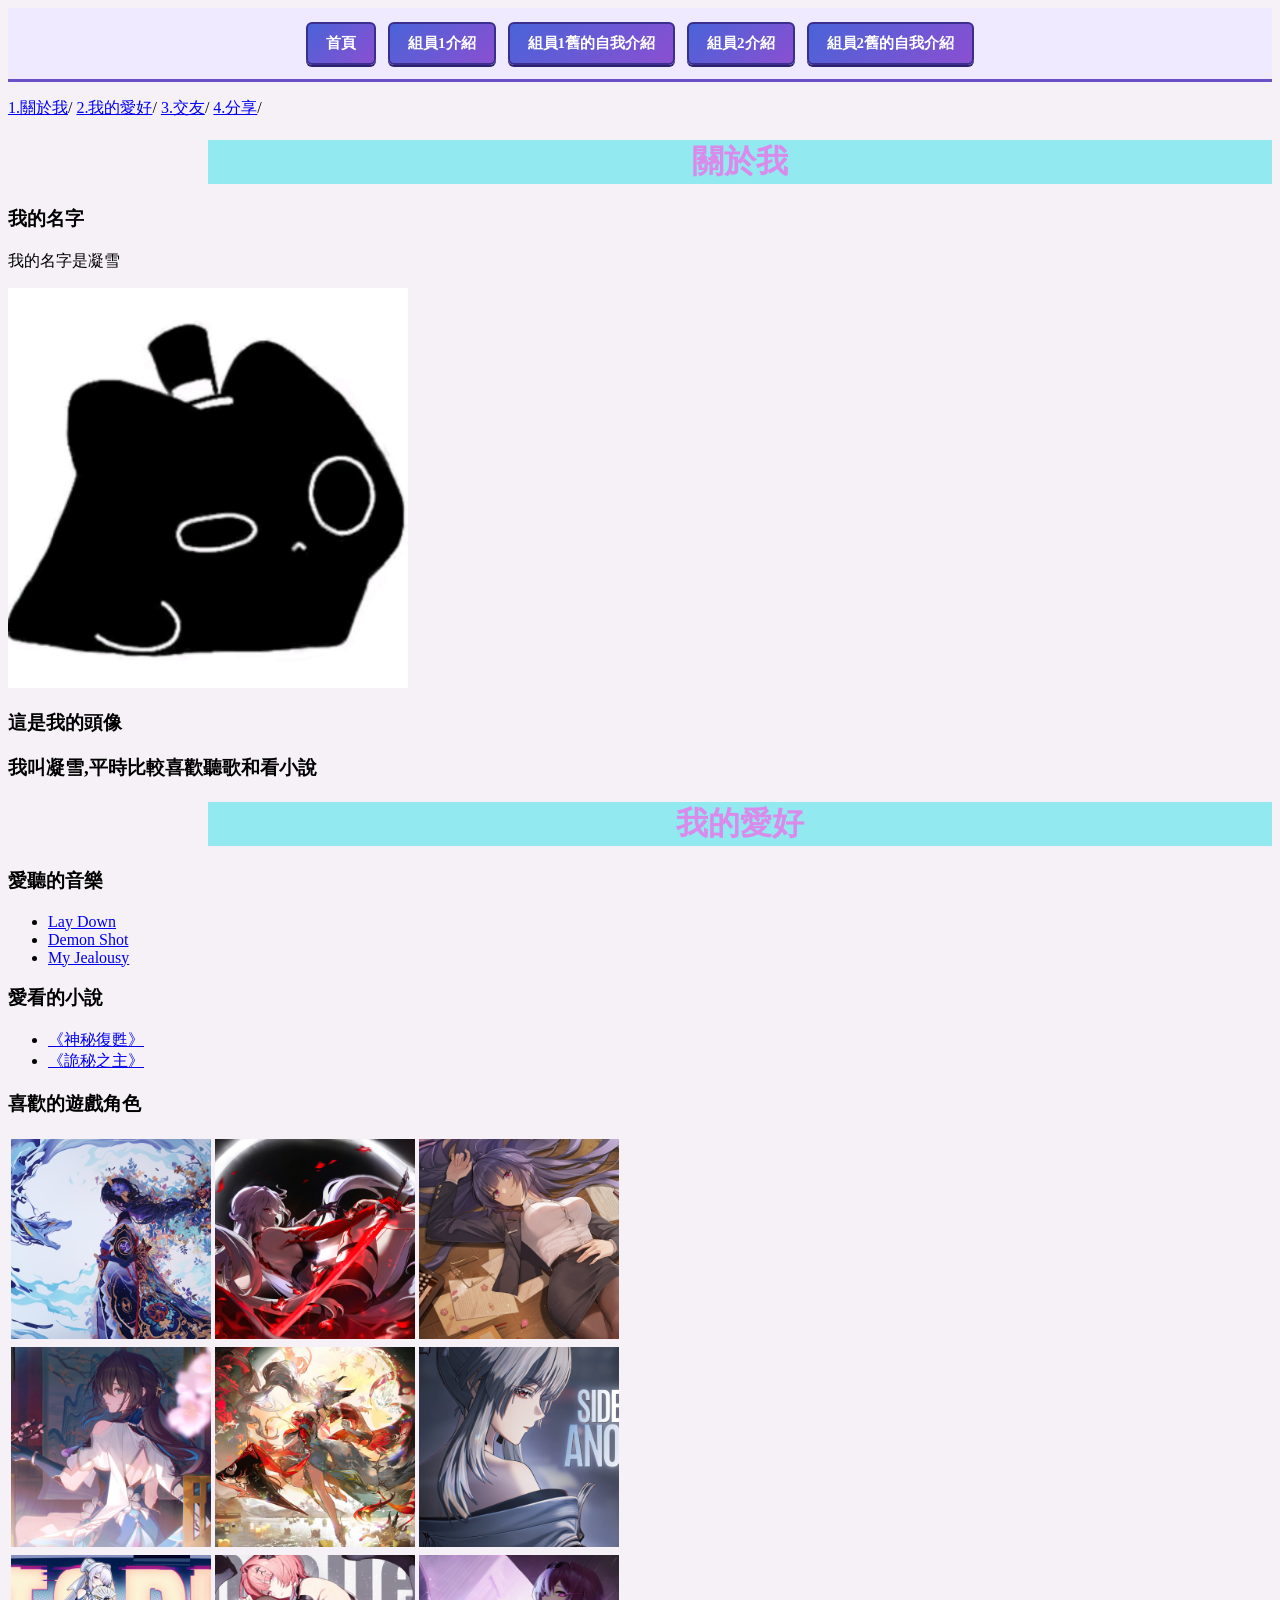
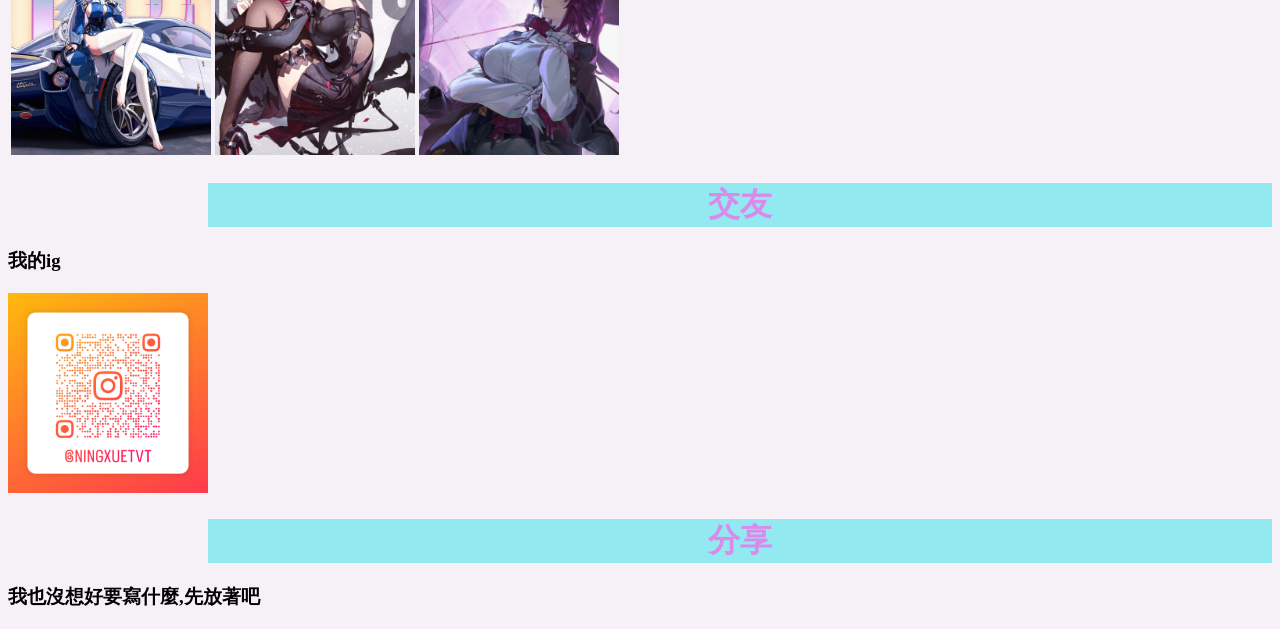
<file: index.html>
<!DOCTYPE html>
<html lang="zh-Hant">

<head>
    <meta charset="UTF-8">
    <meta name="viewport" content="width=device-width, initial-scale=1.0">
    <title>凝雪的交友網站</title>
    <link rel="icon" href="photo00.jpg">

    <link rel="stylesheet" href="custom.css">

    <style>
        h1{
            color:rgb(173, 129, 214);
            text-align:center;
        }
    </style>
</head>
<body>
    <nav class="quick-nav">
        <a href="https://chenbaipang080116-dev.github.io/ui-final-project/home.html">首頁</a>
        <a href="https://chenbaipang080116-dev.github.io/ui-final-project/member1.html">組員1介紹</a>
        <a href="https://chenbaipang080116-dev.github.io/ui-final-project/15751945/index.html">組員1舊的自我介紹</a>
        <a href="https://ningxuetvt.github.io/ningxue-minecraft-website/">組員2介紹</a>
        <a href="https://ningxuetvt.github.io/ningxue-website-original/">組員2舊的自我介紹</a>
    </nav>
    <p>
        <a href="#a1">1.關於我</a>/
        <a href="#a2">2.我的愛好</a>/
        <a href="#a3">3.交友</a>/
        <a href="#a4">4.分享</a>/
    </p>
    <h1 id="a1"
    style="color:rgb(218, 138, 234);background-color:rgb(147, 233, 240);text-align:center;">關於我</h1>
    <h3>我的名字</h3>
    <p>我的名字是凝雪</p>
    <img src="photo00.jpg" width="400" height="400">
    <h3>這是我的頭像</h3>
    <h3>我叫凝雪,平時比較喜歡聽歌和看小說</h3>

    <h1 id="a2"
    style="color:rgb(218, 138, 234);background-color:rgb(147, 233, 240);text-align:center;">我的愛好</h1>
    <h3>愛聽的音樂</h3>
    <ul>    
        <li><a href="https://www.youtube.com/watch?v=5QyBGvZ0pHM">Lay Down</a></li>
        <li><a href="https://www.youtube.com/watch?v=OWDcn7hl16A&list=RDOWDcn7hl16A&start_radio=1">Demon Shot</a></li>
        <li><a href="https://www.youtube.com/watch?v=3ZapWlp_GCQ">My Jealousy</a></li>
    </ul>

    <h3>愛看的小說</h3>
    <ul>
        <li><a href="https://www.qidian.com/book/1012584111/">《神秘復甦》</a></li>
        <li><a href="https://www.qidian.com/book/1010868264/">《詭秘之主》</a></li>
    </ul>

    <h3>喜歡的遊戲角色</h3>
    <table> 
        <tr>
            <th><img src="photos/photo00.jpg" width="200" height="200"></th>
            <th><img src="photos/photo01.jpg" width="200" height="200"></th>
            <th><img src="photos/photo02.jpg" width="200" height="200"></th>
        </tr>
        <tr>
            <th><img src="photos/photo03.jpg" width="200" height="200"></th>
            <th><img src="photos/photo04.jpg" width="200" height="200"></th>
            <th><img src="photos/photo05.jpg" width="200" height="200"></th>
        </tr>
        <tr>
            <th><img src="photos/photo06.jpg" width="200" height="200"></th>
            <th><img src="photos/photo07.jpg" width="200" height="200"></th>
            <th><img src="photos/photo08.jpg" width="200" height="200"></th>
        </tr>
    </table>
    
    <h1 id="a3"
    style="color:rgb(218, 138, 234);background-color:rgb(147, 233, 240);text-align:center;">交友</h1>
    <h3>我的ig</h3>
    <img src="ig.png" width="200" height="200"> 
    
    <h1 id="a4"
    style="color:rgb(218, 138, 234);background-color:rgb(147, 233, 240);text-align:center;">分享</h1>
    <h3>我也沒想好要寫什麼,先放著吧</h3>

</body>
</html>
</file>
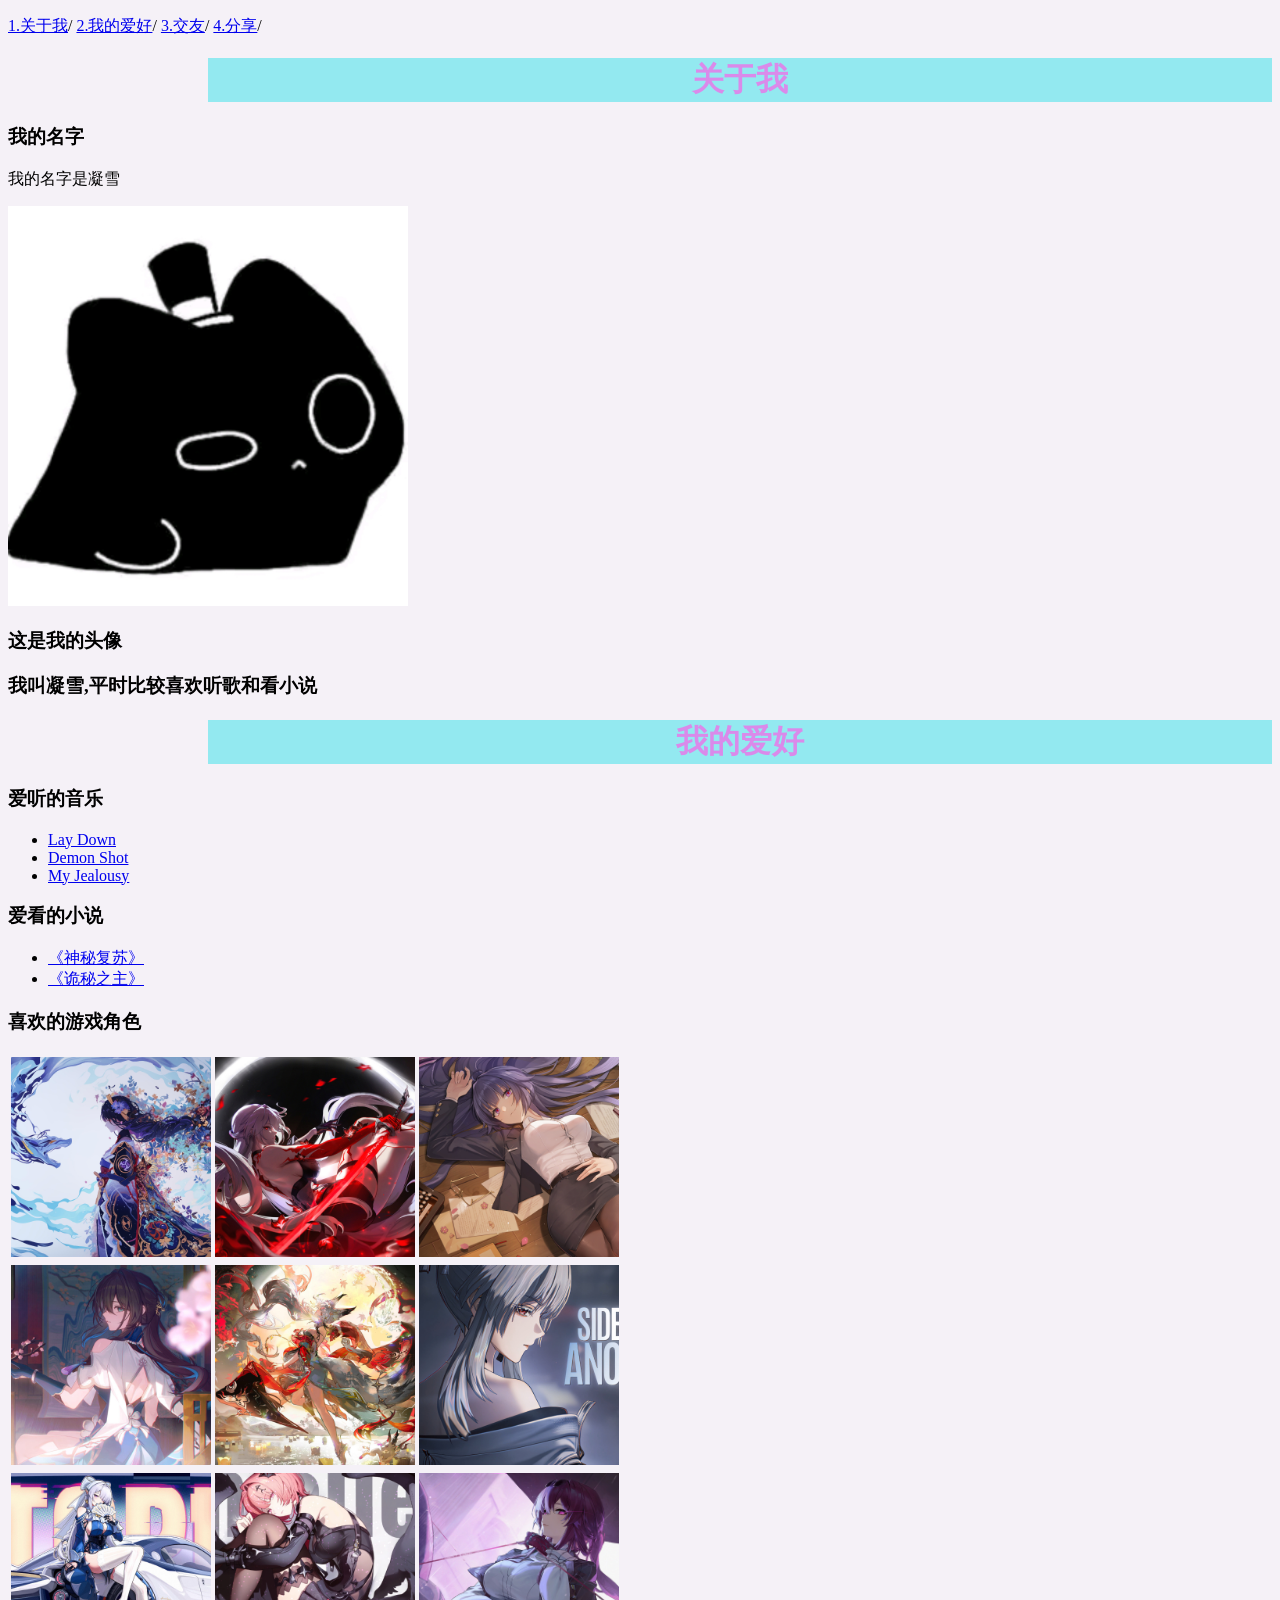
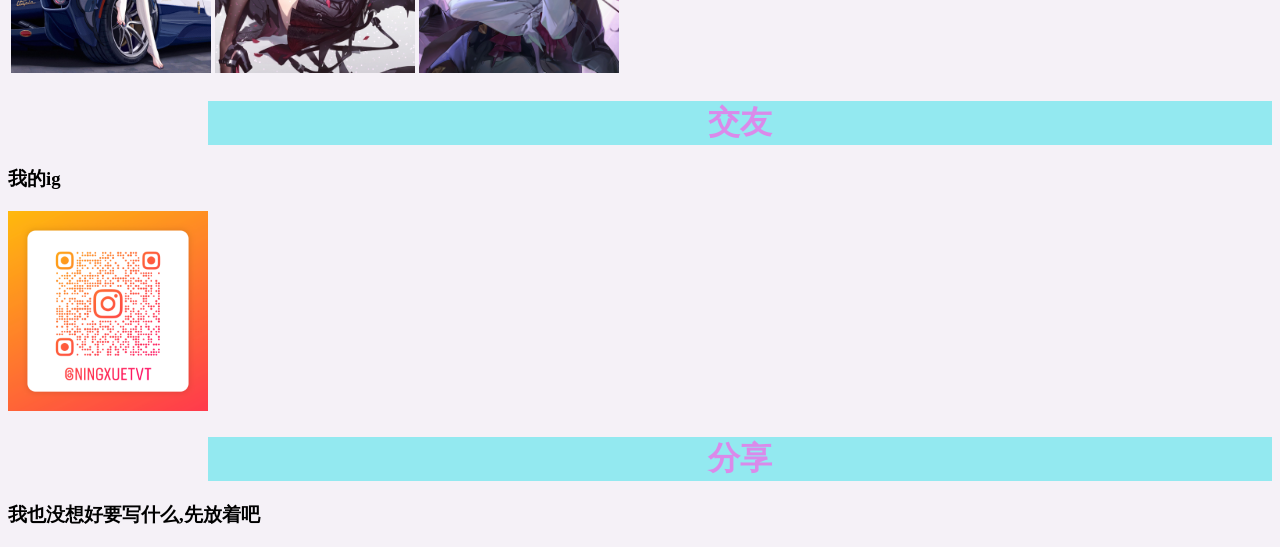
<file: 15751936.html>
<!DOCTYPE html>
<html>
    
<head>
    <meta name="viewport" content="width=device-width, initial-scale=1.0">
    <title>凝雪的交友网站</title>
    <link rel="icon" href="photo00.jpg">

    <link rel="stylesheet" href="custom.css">

    <style>
        h1{
            color:rgb(173, 129, 214);
            text-align:center;
        }
    </style>
</head>
<body>
    <p>
        <a href="#a1">1.关于我</a>/
        <a href="#a2">2.我的爱好</a>/
        <a href="#a3">3.交友</a>/
        <a href="#a4">4.分享</a>/
    </p>
    <h1 id="a1"
    style="color:rgb(218, 138, 234);background-color:rgb(147, 233, 240);text-align:center;">关于我</h1>
    <h3>我的名字</h3>
    <p>我的名字是凝雪</p>
    <img src="photo00.jpg" width="400" height="400">
    <h3>这是我的头像</h3>
    <h3>我叫凝雪,平时比较喜欢听歌和看小说</h3>

    <h1 id="a2"
    style="color:rgb(218, 138, 234);background-color:rgb(147, 233, 240);text-align:center;">我的爱好</h1>
    <h3>爱听的音乐</h3>
    <ul>    
        <li><a href="https://www.youtube.com/watch?v=5QyBGvZ0pHM">Lay Down</a></li>
        <li><a href="https://www.youtube.com/watch?v=OWDcn7hl16A&list=RDOWDcn7hl16A&start_radio=1">Demon Shot</a></li>
        <li><a href="https://www.youtube.com/watch?v=3ZapWlp_GCQ">My Jealousy</a></li>
    </ul>

    <h3>爱看的小说</h3>
    <ul>
        <li><a href="https://www.qidian.com/book/1012584111/">《神秘复苏》</a></li>
        <li><a href="https://www.qidian.com/book/1010868264/">《诡秘之主》</a></li>
    </ul>

    <h3>喜欢的游戏角色</h3>
    <table> 
        <tr>
            <th><img src="photos/photo00.jpg" width="200" height="200"></th>
            <th><img src="photos/photo01.jpg" width="200" height="200"></th>
            <th><img src="photos/photo02.jpg" width="200" height="200"></th>
        </tr>
        <tr>
            <th><img src="photos/photo03.jpg" width="200" height="200"></th>
            <th><img src="photos/photo04.jpg" width="200" height="200"></th>
            <th><img src="photos/photo05.jpg" width="200" height="200"></th>
        </tr>
        <tr>
            <th><img src="photos/photo06.jpg" width="200" height="200"></th>
            <th><img src="photos/photo07.jpg" width="200" height="200"></th>
            <th><img src="photos/photo08.jpg" width="200" height="200"></th>
        </tr>
    </table>
    
    <h1 id="a3"
    style="color:rgb(218, 138, 234);background-color:rgb(147, 233, 240);text-align:center;">交友</h1>
    <h3>我的ig</h3>
    <img src="ig.png" width="200" height="200"> 
    
    <h1 id="a4"
    style="color:rgb(218, 138, 234);background-color:rgb(147, 233, 240);text-align:center;">分享</h1>
    <h3>我也没想好要写什么,先放着吧</h3>

</body>
</html>
</file>
<file: custom.css>
body{
    background-color: #f5f1f7;
}
h1 {
    color: rgb(112, 160, 228);
    margin-left: 200px;
}

/* 顶部快捷栏：蓝紫色方框 */
.quick-nav{
    display:flex;
    flex-wrap:wrap;
    justify-content:center;
    gap:12px;
    padding:14px 10px;
    background:#efeaff;
    border-bottom:3px solid #6a4fc7;
}
.quick-nav a{
    display:inline-block;
    padding:10px 18px;
    background:linear-gradient(135deg,#4a63d8,#8a4fd1);
    color:#fff;
    font-weight:bold;
    font-size:15px;
    text-decoration:none;
    border:2px solid #3a2e8f;
    border-radius:6px;
    box-shadow:0 2px 0 #2c2270;
}
.quick-nav a:hover{
    background:linear-gradient(135deg,#5b76ee,#9a5fe4);
    filter:brightness(1.08);
}

@media (max-width:600px){
    .quick-nav a{ padding:8px 12px; font-size:13px; }
}

/* ---------- 手机端适配 ---------- */
@media (max-width:600px){
    /* 页面不出现横向滚动 */
    body{ margin:0; padding:0; overflow-x:hidden; }

    /* 标题取消 200px 左边距，避免被挤到右边；内联 text-align:center 保留 */
    h1{ margin-left:0 !important; font-size:24px; }

    /* 所有图片等比缩放，不超出屏幕 */
    img{ max-width:100% !important; height:auto !important; }

    /* 头像（400×400）居中显示 */
    img[src="photo00.jpg"]{ display:block; margin-left:auto; margin-right:auto; }

    /* 顶部导航行：允许换行、字号缩小、间距紧凑 */
    body > p:first-of-type{ margin:8px 10px; line-height:1.9; }
    body > p:first-of-type a{ font-size:14px; }

    /* 角色九宫格：3 列等宽，图片填满格子，整体不溢出 */
    table{
        width:calc(100% - 16px) !important;
        margin:0 8px;
        table-layout:fixed;
        border-collapse:collapse;
    }
    table th{ padding:2px; }
    table img{ width:100% !important; height:auto !important; display:block; }

    /* IG 二维码居中 */
    img[src="ig.png"]{ display:block; margin-left:auto; margin-right:auto; }

    /* 各栏正文左右留白 */
    h3, ul, li{ margin-left:10px; margin-right:10px; }
}
</file>
